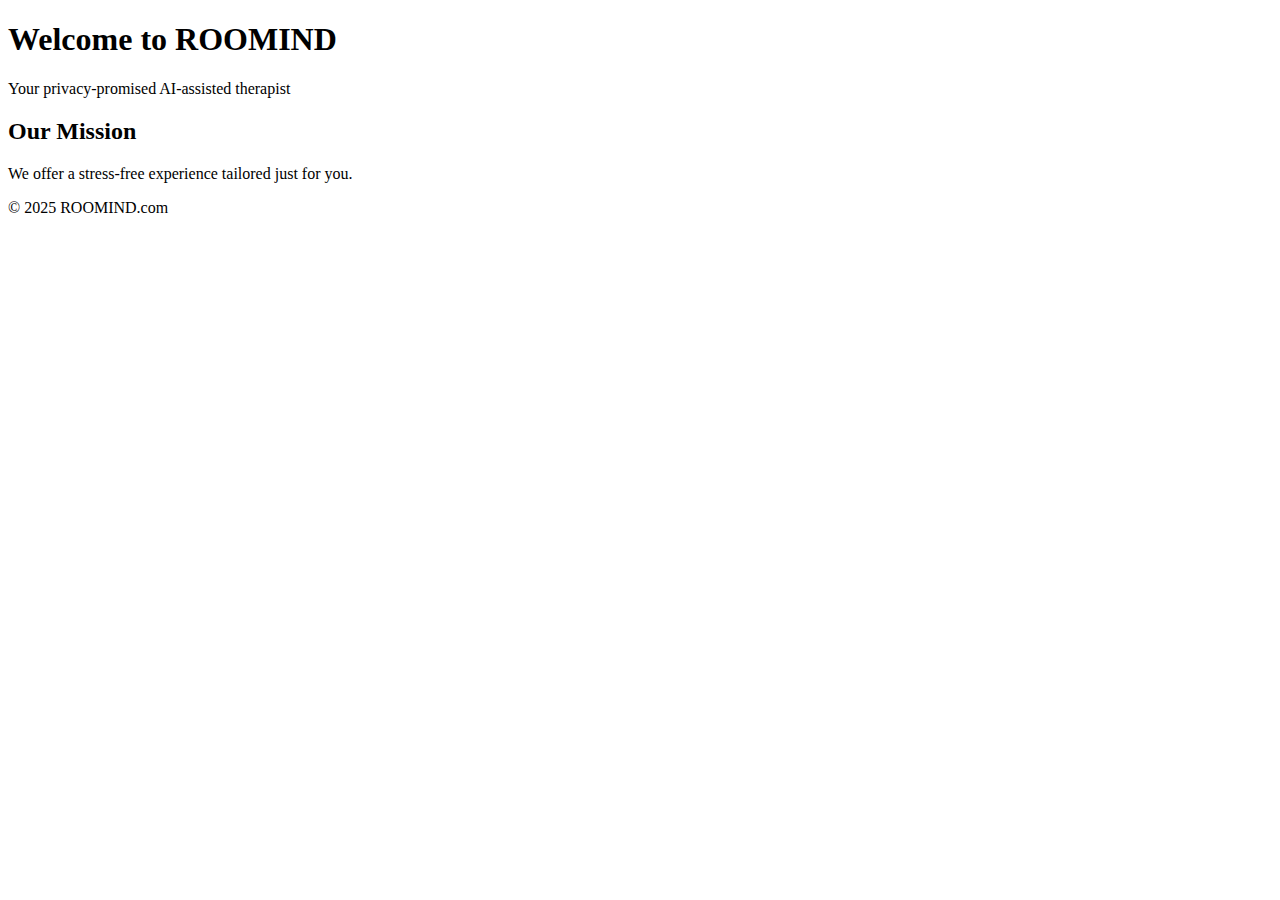
<file: index.html>
<!DOCTYPE html>
<html lang="en">
<head>
  <meta charset="UTF-8" />
  <meta name="viewport" content="width=device-width, initial-scale=1.0" />
  <title>ROOMIND</title>
  <link rel="stylesheet" href="style.css" />
</head>
<body>
  <header>
    <h1>Welcome to ROOMIND</h1>
    <p>Your privacy-promised AI-assisted therapist</p>
  </header>

  <main>
    <section>
      <h2>Our Mission</h2>
      <p>We offer a stress-free experience tailored just for you.</p>
    </section>
  </main>

  <footer>
    <p>&copy; 2025 ROOMIND.com</p>
  </footer>
</body>
</html>
</file>
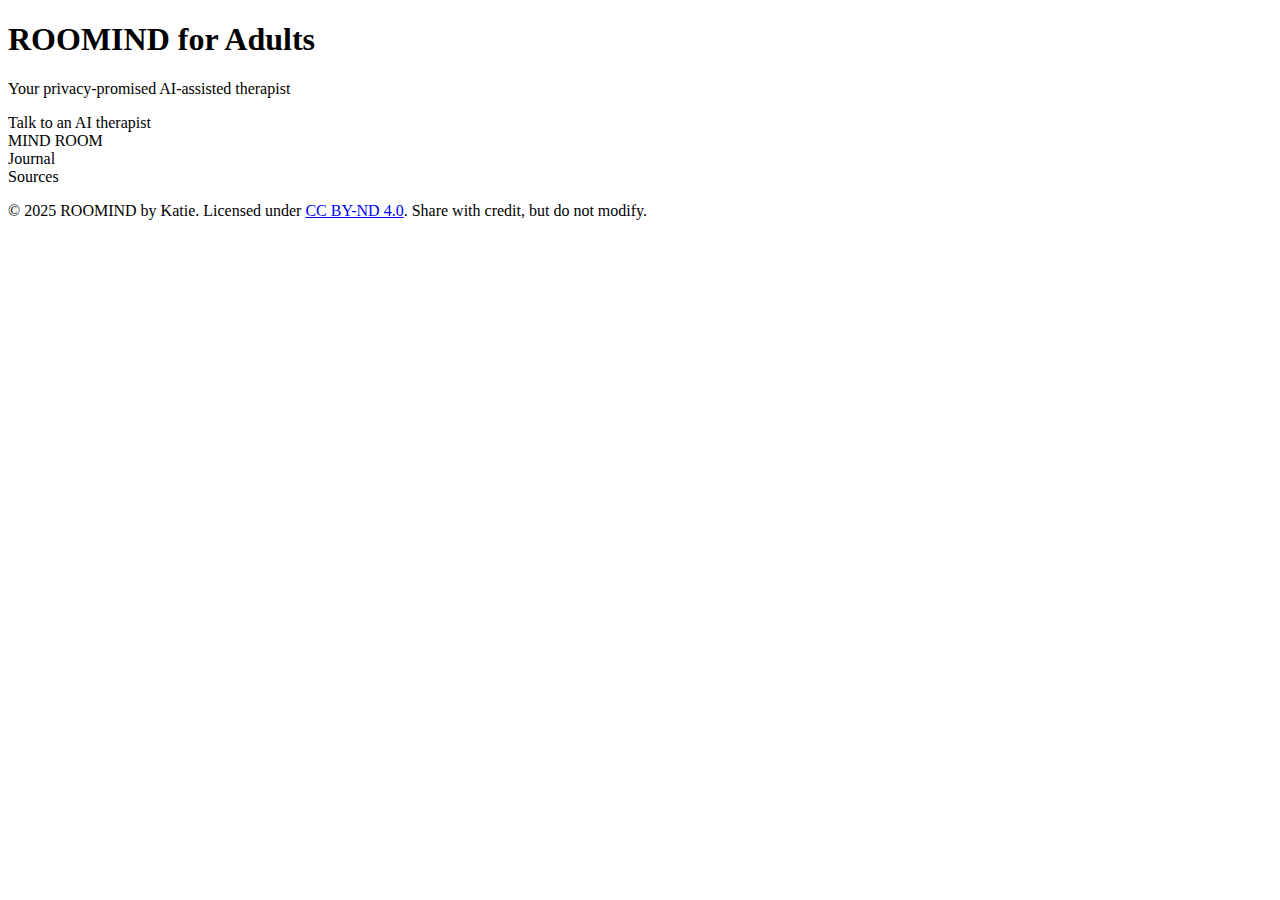
<file: adult.html>
<!-- adult.html -->
<!DOCTYPE html>
<html lang="en">
<head>
  <meta charset="UTF-8" />
  <meta name="viewport" content="width=device-width, initial-scale=1.0" />
  <title>ROOMIND – Adult</title>
  <link rel="stylesheet" href="style.css" />
</head>
<body class="adult">
  <div class="container">
    <header>
      <h1>ROOMIND for Adults</h1>
      <p>Your privacy-promised AI-assisted therapist</p>
    </header>

    <main class="options">
      <div class="option">Talk to an AI therapist</div>
      <div class="option">MIND ROOM</div>
      <div class="option">Journal</div>
      <div class="option">Sources</div>
    </main>

    <footer>
      <p>© 2025 ROOMIND by Katie.  
         Licensed under <a href="https://creativecommons.org/licenses/by-nd/4.0/">
         CC BY-ND 4.0</a>.  
         Share with credit, but do not modify.</p>
    </footer>
  </div>
</body>
</html>
</file>
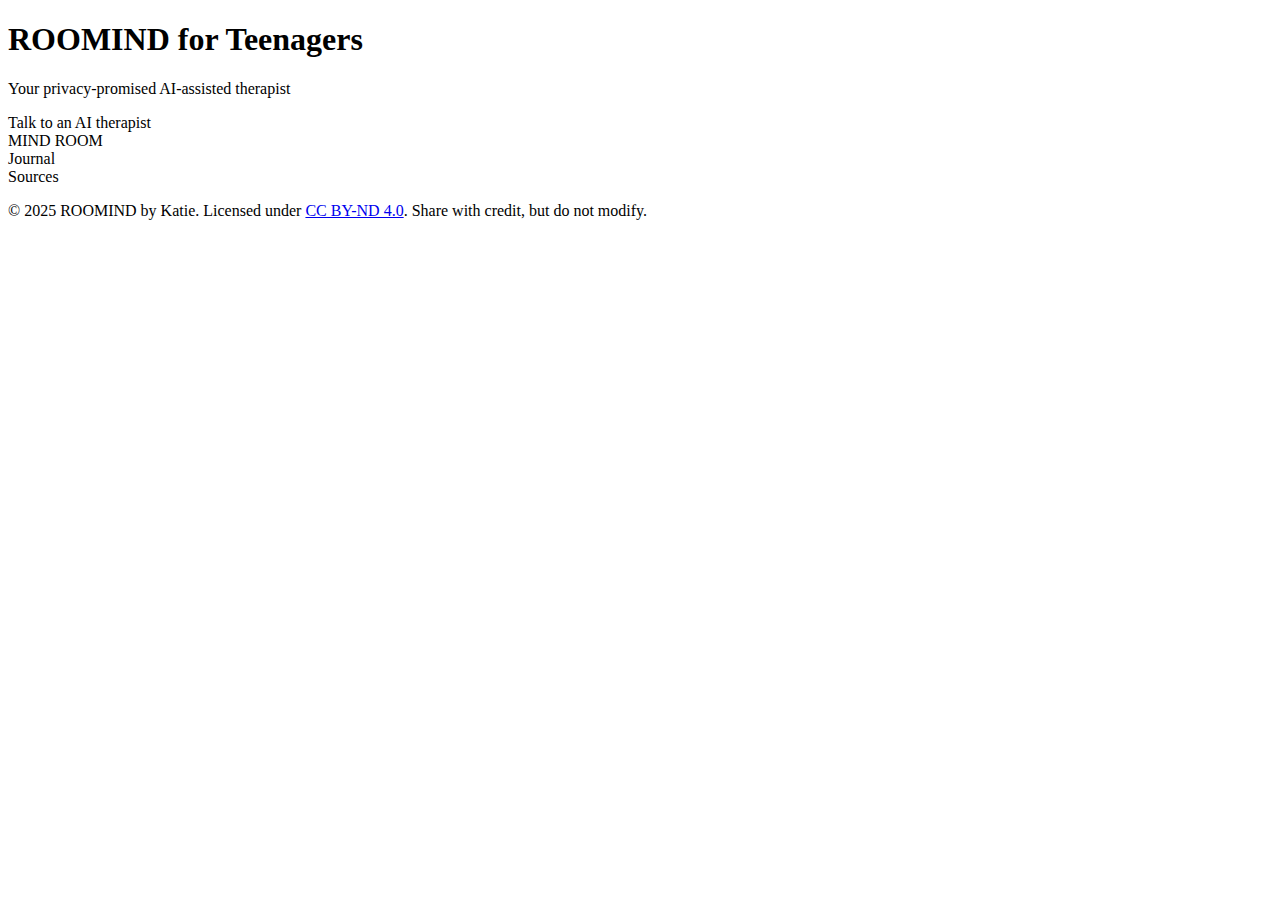
<file: teen.html>
<!-- teen.html -->
<!DOCTYPE html>
<html lang="en">
<head>
  <meta charset="UTF-8" />
  <meta name="viewport" content="width=device-width, initial-scale=1.0" />
  <title>ROOMIND –Teenager</title>
  <link rel="stylesheet" href="style.css" />
</head>
<body class="teenager">
  <div class="container">
    <header>
      <h1>ROOMIND for Teenagers</h1>
      <p>Your privacy-promised AI-assisted therapist</p>
    </header>

    <main class="options">
      <div class="option">Talk to an AI therapist</div>
      <div class="option">MIND ROOM</div>
      <div class="option">Journal</div>
      <div class="option">Sources</div>
    </main>

    <footer>
      <p>© 2025 ROOMIND by Katie.  
         Licensed under <a href="https://creativecommons.org/licenses/by-nd/4.0/">
         CC BY-ND 4.0</a>.  
         Share with credit, but do not modify.</p>
    </footer>
  </div>
</body>
</html>
</file>
<file: style.css>

</file>
